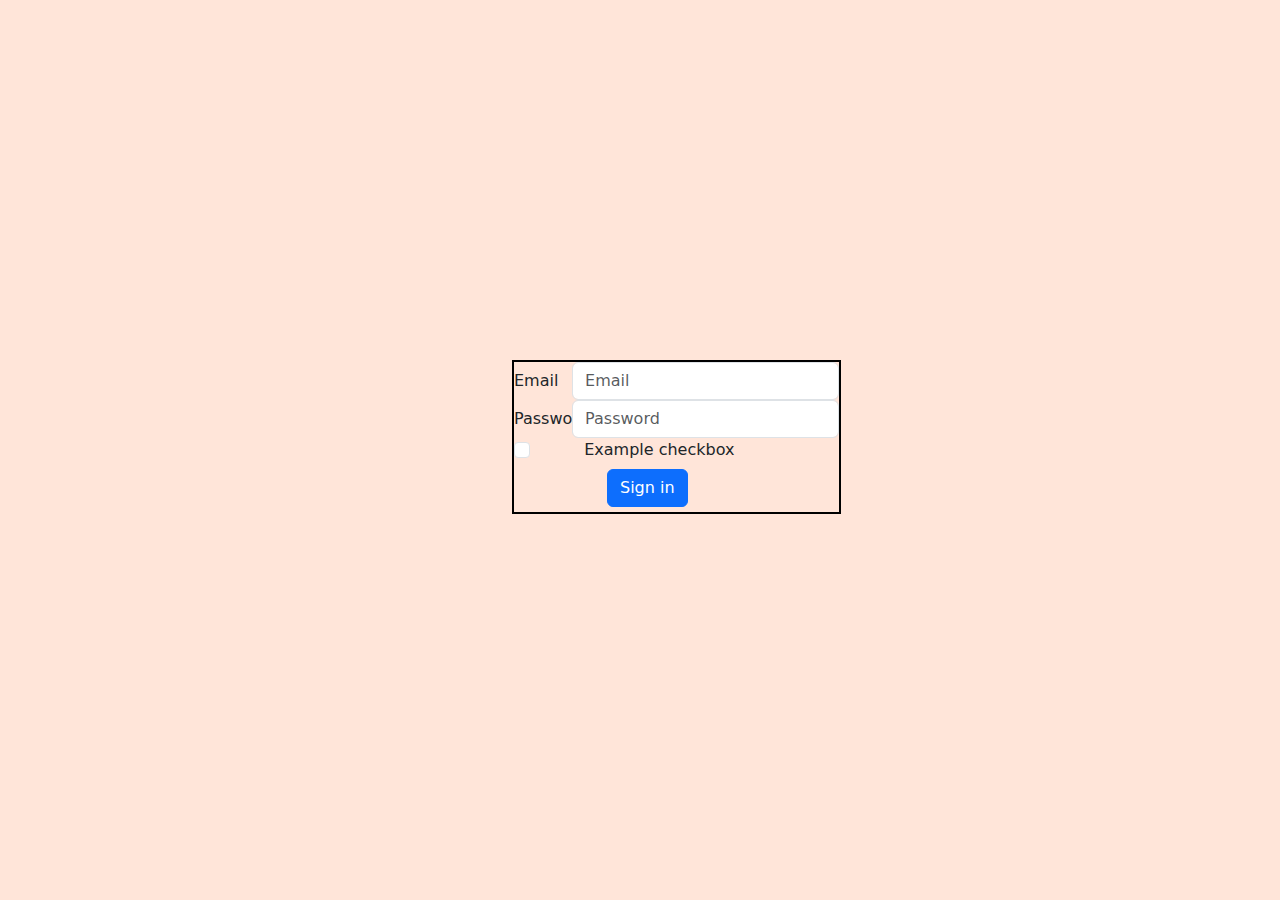
<file: signin.html>
<!DOCTYPE html>
<html lang="en">
<head>
    <meta charset="UTF-8">
    <meta name="viewport" content="width=device-width, initial-scale=1.0">
    <title>Document</title>
    <link
      href="https://cdn.jsdelivr.net/npm/bootstrap@5.3.3/dist/css/bootstrap.min.css"
      rel="stylesheet"
      integrity="sha384-QWTKZyjpPEjISv5WaRU9OFeRpok6YctnYmDr5pNlyT2bRjXh0JMhjY6hW+ALEwIH"
      crossorigin="anonymous"
    />
    <link rel="stylesheet" href="style.css">
</head>
<body>
    <form>
        <div class="form-group row">
          <label for="inputEmail3" class="col-sm-2 col-form-label">Email</label>
          <div class="col-sm-10">
            <input type="email" class="form-control" id="inputEmail3" placeholder="Email">
          </div>
        </div>
        <div class="form-group row">
          <label for="inputPassword3" class="col-sm-2 col-form-label">Password</label>
          <div class="col-sm-10">
            <input type="password" class="form-control" id="inputPassword3" placeholder="Password">
          </div>
        </div>
        <div class="form-group row">
          <div class="col-sm-10">
            <div class="form-check">
              <input class="form-check-input" type="checkbox" id="gridCheck1">
              <label class="form-check-label" for="gridCheck1">
                Example checkbox
              </label>
            </div>
          </div>
        </div>
        <div class="form-group row">
          <div class="col-sm-10">
            <button type="submit" class="btn btn-primary">Sign in</button>
          </div>
        </div>
      </form>
      <script
      src="https://cdn.jsdelivr.net/npm/bootstrap@5.3.3/dist/js/bootstrap.bundle.min.js"
      integrity="sha384-YvpcrYf0tY3lHB60NNkmXc5s9fDVZLESaAA55NDzOxhy9GkcIdslK1eN7N6jIeHz"
      crossorigin="anonymous"
    ></script>
</body>
</html>
</file>
<file: style.css>
*{
    margin: 0;
    padding: 0;
}
html body{
    height: 100%;
    background-color: #ffe5d9;
}
body{
    /* display: flex;
    flex-direction: column; */
}
main{
    flex: 1;
}
.second-row{
    margin: 10px;
}
.trending-row{
    display: flex;
    flex-wrap: nowrap;
    text-align: center;
    justify-content: center;
    /* margin: 10px 0px; */
}
.trending-col{
    /* width: 15%; */
    margin: 25px;
}
/* .trending row{
    display: flex;
}
.trending row col{
    width: 20%;
} */
.second-row:hover{
    background-color: #f4acb7;
}
.trending:hover{
    background-color: #f4acb7;
}
.d-inline-block{
    border-radius: 10px;
}
.d-flex{
    margin-right: 32px;
}
.login{
    text-decoration: none;
    color: black;
    display: flex;
    /* margin-left: 12px; */
}
.card{
    position: relative;
    overflow: hidden;
    bottom: 0;
    left: 0;
    right: 0;
    /* width: 100%;
    height: 200px;
    overflow-y: scroll;
    scroll-behavior: smooth; */
}
.card .card-header{
    background-color: #ffc8dd;
}
.card .card-body{
    background-color: #ffe5d9;
}
.col{
    text-align: left;
}
.col ul{
    list-style-type: none;
    margin: 0;
    padding: 0;
    overflow: hidden;
}
.btn-primary{
    margin: 5px;
}
.text-body-secondary ul{
    list-style-type: none;
    margin: 0;
    padding: 0;
    overflow: hidden;
    display: flex;
    justify-content: center;
    text-align: center;
}
.text-body-secondary li a{
    display: block;
    color: black;
    text-align: center;
    padding: 16px;
    text-decoration: none;
}
.cart{
    height: 100%;
    display: flex;
    align-items: center;
    margin: 0 25px;
}
.cart img{
    margin-right: 8px;
}
.scroll-item{
    overflow: auto;
    white-space: nowrap;
}
.scroll-item ul{
    list-style-type: none;
}
.scroll-item ul li{
    display: inline-block;
}
main .first-row{
    justify-content: space-around;
    position: absolute;
    z-index: 1;
    top: 700px;
    left: 10%;
}
main .col{
    background-color: white;
    text-align: center;
    margin: 10px;
}
/* main .col .col-box{
    height: 225px;
} */
main .col span{
    padding: 10px;
}
main .col img{
    margin: 10px;
}
main .col a{
    margin-bottom: 10px;
}
.trending span{
    font-size: 40px;
    font-weight: 500;
    display: block;
}
bottom-scroll{
    margin: 20px;
}
form{
    /* display: flex; */
    justify-content: center;
    text-align: center;
    position: absolute;
    top: 40%;
    left: 40%;
    border: 2px solid black;
}
</file>
